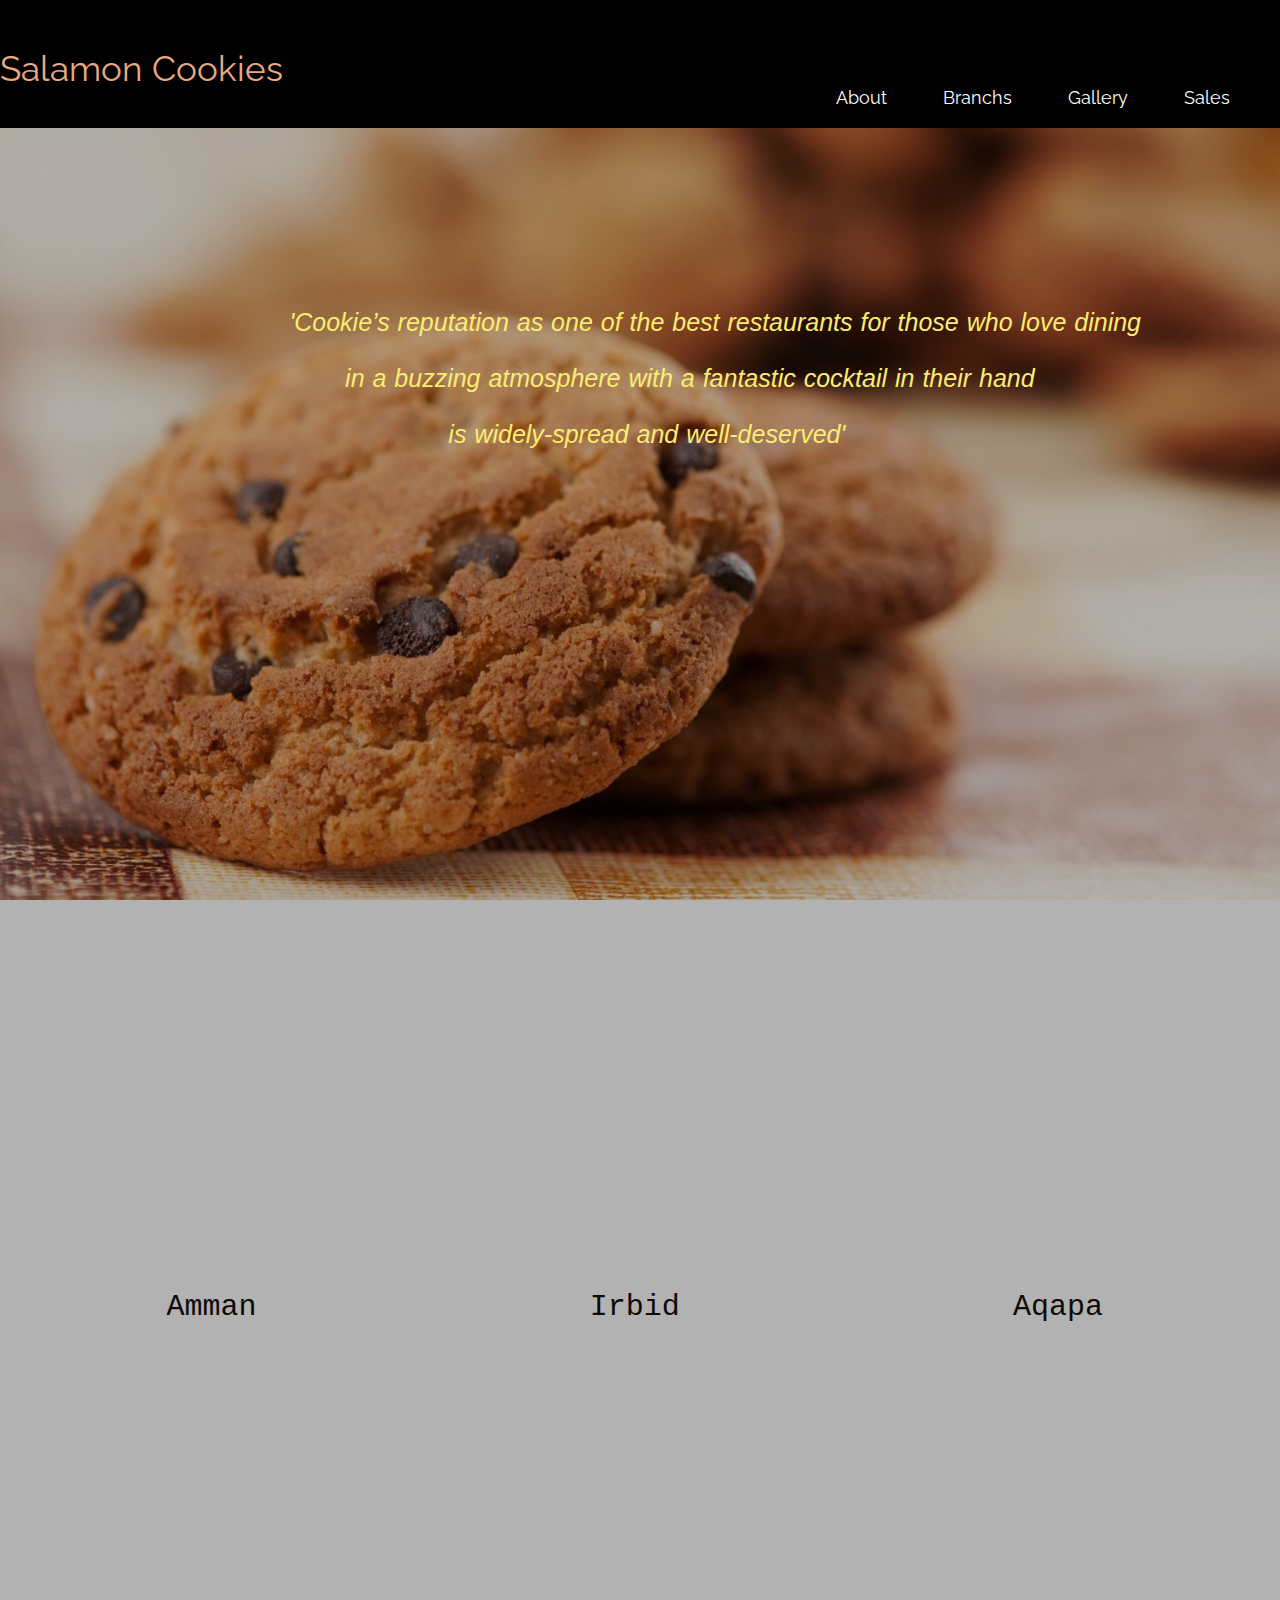
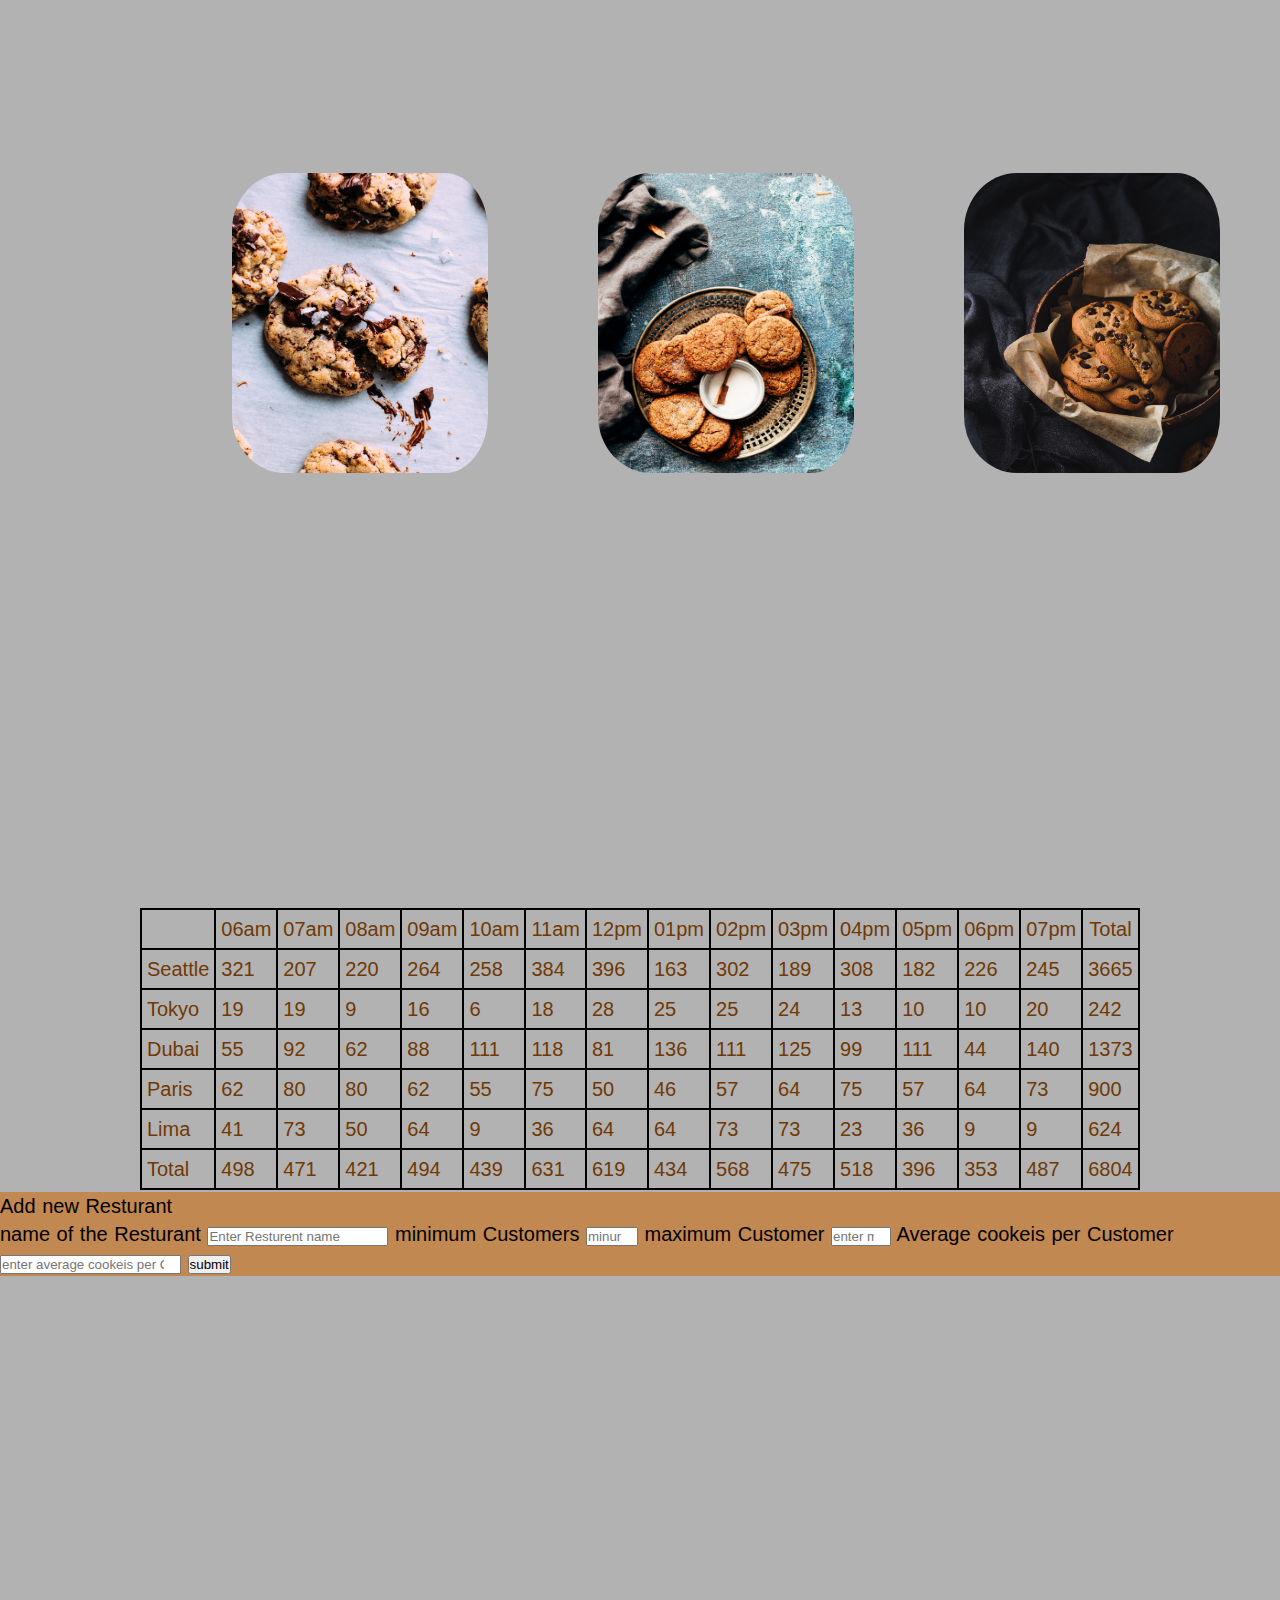
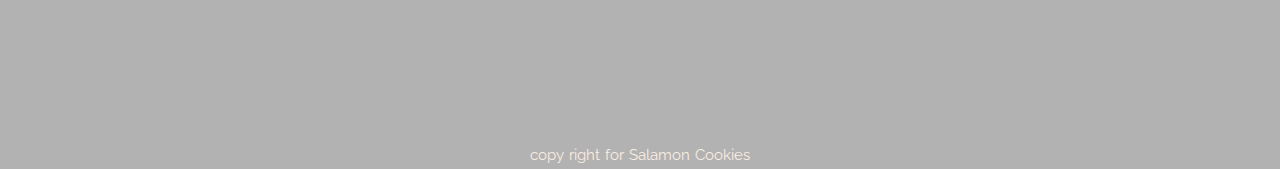
<file: index.html>
<!DOCTYPE html>
<html>
 <head>
    <title>Cookie Stand Resturent</title>
    <link rel="stylesheet" href="css/reset.css">
    <link rel="stylesheet" href="css/style.css"> 
 </head>
 
 <body>
   <header>
     <h1>Salamon Cookies</h1>
      <nav id="start">
          <ul>
              <li><a href="#About">About</a></li>
              <li><a href="#Branchs">Branchs</a></li>
              <li><a href="#Gallery">Gallery</a></li>
              <li><a href="#sales">Sales</a></li>  
          </ul>
      </nav>
   
   </header>
   
   <main>
        <section id="About">
            <h2></h2>
            <pre>
          'Cookie’s reputation as one of the best restaurants for those who love dining 
                 
                 in a buzzing atmosphere with a fantastic cocktail in their hand
                           
                              is widely-spread and well-deserved'
                  </pre>
        </section>
        <section id="Branchs">
            <h2></h2>
            <div class="Branchs-list">
                <h3>Amman</h3>
                <p><iframe src="https://www.google.com/maps/embed?pb=!1m18!1m12!1m3!1d108311.07684586037!2d35.88096!3d31.968460799999995!2m3!1f0!2f0!3f0!3m2!1i1024!2i768!4f13.1!3m3!1m2!1s0x151b5f96539bcc23%3A0x83d61bcf8e637e6d!2z2YLZhNi52Kkg2LnZhdin2YY!5e0!3m2!1sar!2sjo!4v1583012582704!5m2!1sar!2sjo" width="600" height="450" frameborder="0" style="border:0;" allowfullscreen=""></iframe></p>
            </div>
            <div class="Branchs-list">
                <h3>Irbid</h3>
                <p><iframe src="https://www.google.com/maps/embed?pb=!1m18!1m12!1m3!1d53808.15680377887!2d35.88242932179938!3d32.552583694200685!2m3!1f0!2f0!3f0!3m2!1i1024!2i768!4f13.1!3m3!1m2!1s0x151c7698a048bdaf%3A0xcf7a806504e85a25!2z2YHZhtiv2YIg2KPZhdmK2Kk!5e0!3m2!1sar!2sjo!4v1583012849830!5m2!1sar!2sjo" width="600" height="450" frameborder="0" style="border:0;" allowfullscreen=""></iframe> </p>
            </div>
            <div class="Branchs-list">
                <h3>Aqapa</h3>
                <p><iframe src="https://www.google.com/maps/embed?pb=!1m18!1m12!1m3!1d111057.45530063294!2d35.10845073620034!3d29.558728213278354!2m3!1f0!2f0!3f0!3m2!1i1024!2i768!4f13.1!3m3!1m2!1s0x15007039ff2efa81%3A0x595faa556d2e6acc!2z2KfZhNi52YLYqNip!5e0!3m2!1sar!2sjo!4v1583012893059!5m2!1sar!2sjo" width="600" height="450" frameborder="0" style="border:0;" allowfullscreen=""></iframe></p>
            </div>
            
        </section>
        <section id="Gallery">
          <div class="Gallery-list">
                <img src="img/1.jpg">
            </div>
            <div class="Gallery-list">
                <img src="img/2.jpg" >
            </div>
            <div class="Gallery-list">
                <img src="img/4.jpg">
            </div>
             
        </section >
      
        <section id="sales">
            <div id="cookie">
            </div>

            <div id="resN">
                <form id="cookieForm">
                  <fieldset>
                    <legend>Add new Resturant</legend>
                  <label for="name">name of the Resturant</label>
                  <input type="text" id="name" placeholder="Enter Resturent name" >
        
                  <label for="min">minimum Customers</label>
                  <input type="number" id="min" placeholder="minumum customers"  required min="4" max="25" >
        
                  <label for="max">maximum Customer</label>
                  <input type="number" id="max" placeholder="enter maximum number of customers"  required min="26" max="100">
        
                  <label for="avg">Average cookeis per Customer</label>
                  <input type="number" id="avg" placeholder="enter average cookeis per Customer" >
                  
                  <button type="submit">submit</button>
        
                 
                </fieldset>
              </form>
        
            </div>   
        </section>
         
    </main>
    <footer id="f">
    copy right for Salamon Cookies
    </footer>
    <script src="js/cookie.js"></script>
   
  </body>

</html>
</file>
<file: css/style.css>
@import url('https://fonts.googleapis.com/css?family=Raleway:200,400,500,700&display=swap');

*{
    padding : 0;
    margin:0 ;
    font-family :'Roboto', sans-serif;
}

html { 
    background:linear-gradient(rgba(0,0,0,0.3),rgba(0,0,0,0.3)),url(../img/b1.jpg) no-repeat center center fixed; 
    -webkit-background-size: cover;
    -moz-background-size: cover;
    -o-background-size: cover;
    background-size: cover;
}

body{
    font-family: 'Raleway', sans-serif;
    font-size: 20px;
    line-height: 28px;
    word-spacing: 1px;
}
#About{height: 100vh}

header {
    background-color:#000;
    color: #fff;
    padding: 45px 0px 45px;
    position: sticky;
    top: 0;
}

 header h1{
    margin-top: 10px;
    font-size: 35px;
    text-align: left;
    margin-right: 50px;
    color:#E9A983 ;
} 
nav ul{
    width: auto;
    overflow: auto;
}

nav{
    float: right;
    margin-bottom: 30px;
}
nav ul li{
    display: inline-block;


}


nav ul li a {
    text-decoration: none;
    color:#fff ;
    font-size: 18px;
    margin-right: 50px;

}  

nav ul li:hover{
    border: 1px solid #fff;

}
table, th, td {
    border: 5px solid black;
    padding: 8px;
    margin: 2px;
    border-collapse: separate;
    border-style: double;
    empty-cells: hide;
    font-family: Arial, Helvetica, sans-serif;
    color:rgb(112, 56, 4)  ;
    margin-left: 140px;
    margin-top: 400px;
  }


footer{
    margin-top: 465px;
    text-align: center;
    color:rgb(250, 237, 225);
    font-size: 15px;
}

#About pre{
    margin-left: 210px;
    margin-top: 180px;
    font-size: 25px;
font-family: 'Gill Sans', 'Gill Sans MT', Calibri, 'Trebuchet MS', sans-serif;    color: rgb(252, 236, 113);
font-style: oblique;
}

.Branchs-list {
    width: 19%;
    padding: 15px 20px;
    float: left;
    margin-right: 10px;
    text-align: center;
    height: 300px;
    font-size: 30px ;
    margin-top: 18px;
    margin: 70px;
    color:rgb(15, 10, 7) ;
    font-family: monospace
    
;}

.Branchs-list p iframe{
   
width: 200px;
height: 300px;
padding-top: 20px;
float: left;
border-radius: 20px;
}


.Branchs-list p iframe :hover{
    border: 1px solid rgb(27, 25, 25);
   

}

#Gallery{
height: 100vh;
}


.Gallery-list img{
    
        width: 20%;
        padding: 5px 10px 5px 0;
        float: right;
        margin-right: 5px;
        height: 300px;
        margin-top: 48px;
        margin: 90px 50px 50px 50px;
        color:rgb(170, 117, 87) ;
        border-radius: 20%
    ;}

    

#cookie table, td, th{
    border: 2px solid black;
    padding: 5px;
    border-collapse: collapse;
}
#cookieForm{

border: #000;
background-color: #C28851;
}
</file>
